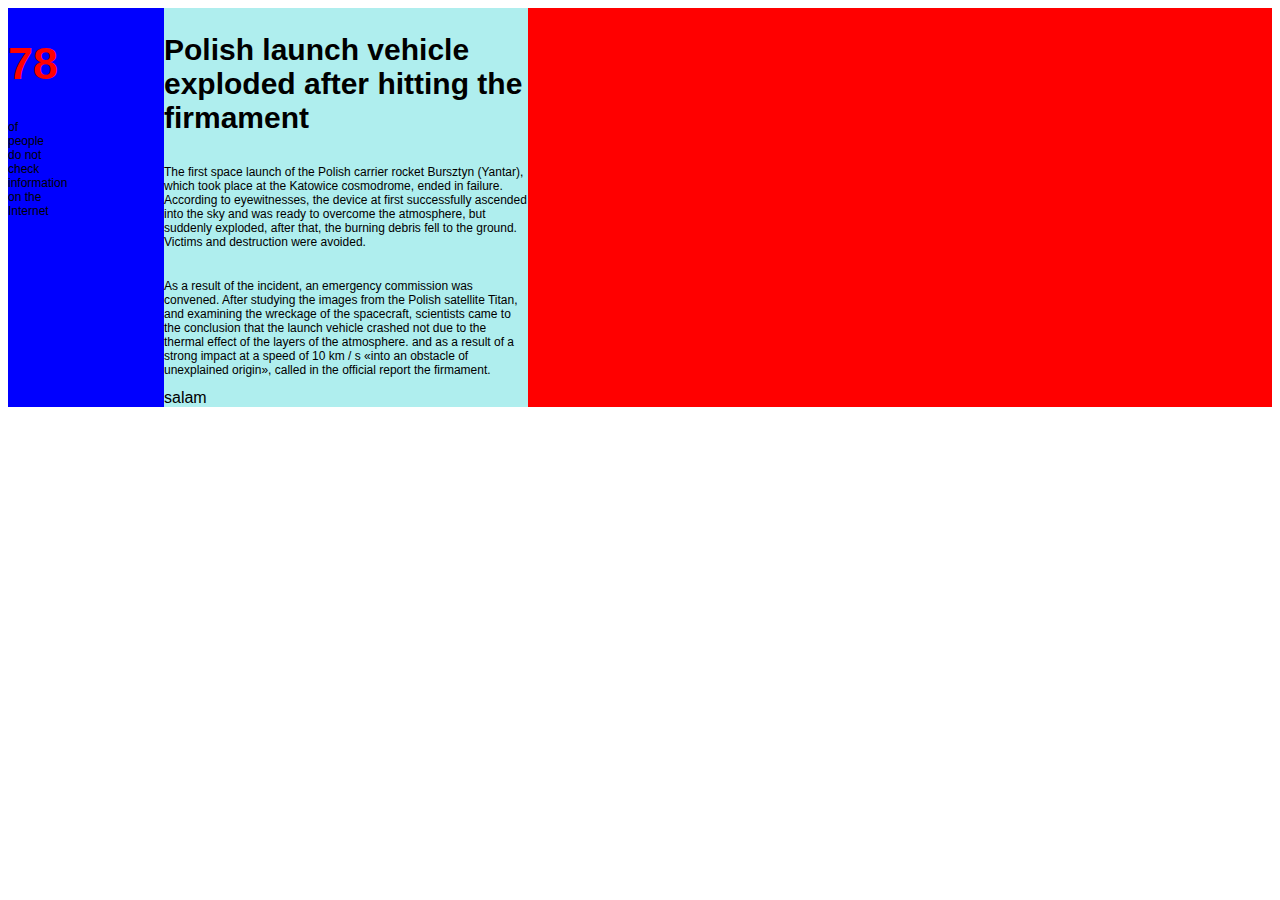
<file: index.html>
<!DOCTYPE html>
<html lang="en">
<head>
    <meta charset="UTF-8">
    <meta name="viewport" content="width=device-width, initial-scale=1.0">
    <title>Document</title>
    <link rel="stylesheet" href="style.css">
</head>
<body>
  <main>
    <section id="main-section">
        <div class="container">
            <div class="percant_part">
                <h1>78</h1>
                <p>of people do not check information on the Internet </p>
            </div>
            <div class="descripe_part">
                <h2> Polish launch vehicle exploded after hitting the firmament</h2>
                <p>The first space launch of the Polish carrier rocket Bursztyn (Yantar), which took place at the Katowice cosmodrome, ended in failure. According to eyewitnesses, the device at first successfully ascended into the sky and was ready to overcome the atmosphere, but suddenly exploded,
                    after that, the burning debris fell to the ground. Victims and destruction were avoided.</p>
                    <p>
                        As a result of the incident, an emergency commission was convened. After studying the images from the Polish satellite Titan, and examining the wreckage of the spacecraft, scientists came to the conclusion that the launch vehicle crashed not due to the thermal effect of the layers of the atmosphere.
and as a result of a strong impact at a speed of 10 km / s «into an obstacle of unexplained origin», called in the official report the firmament.
                    </p>
                    <span>salam</span>
            </div>
        </div>
    </section>
  </main>
</html>
</file>
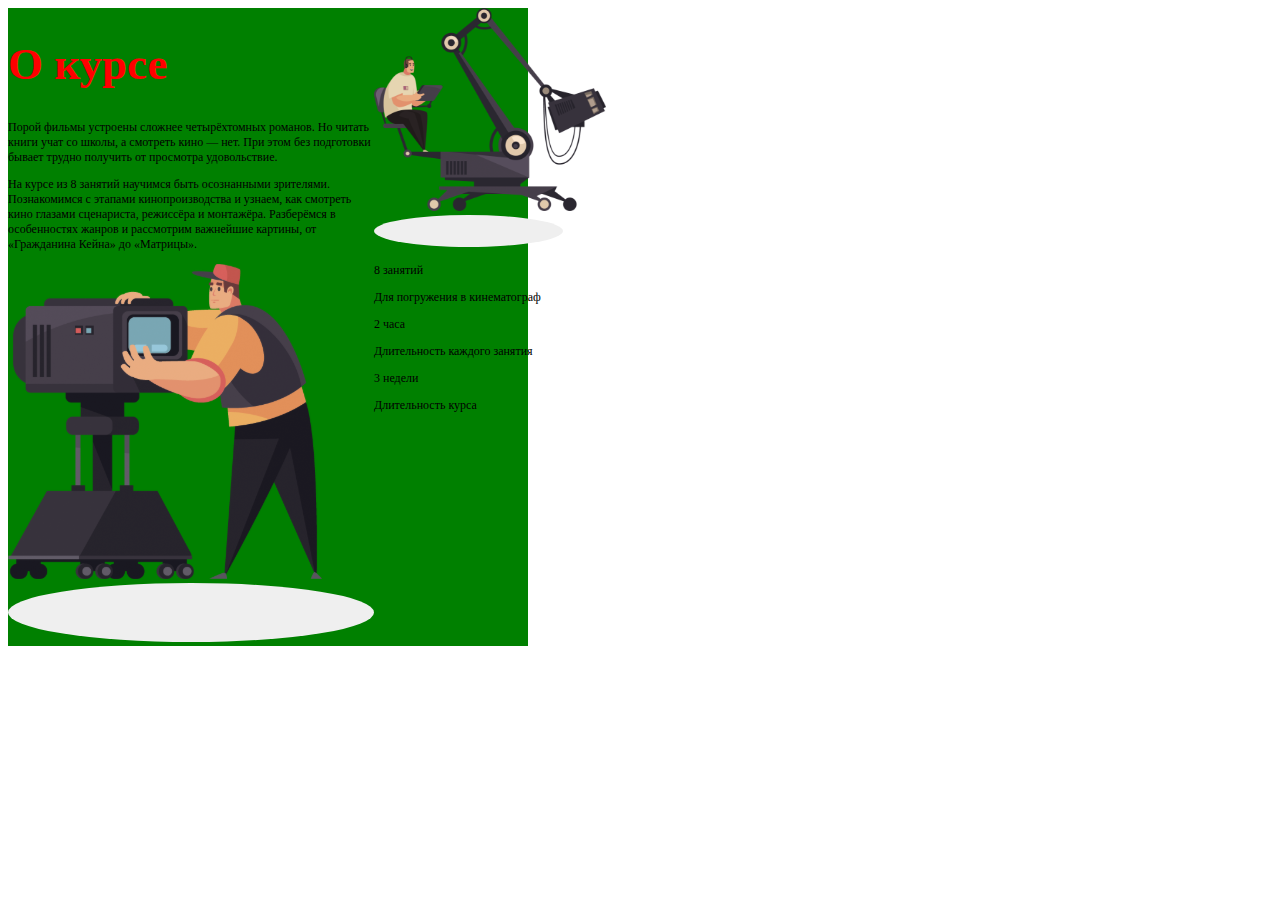
<file: index .html>
<!DOCTYPE html>
<html lang="en">
<head>
  <meta charset="UTF-8">
  <meta http-equiv="X-UA-Compatible" content="IE=edge">
  <meta name="viewport" content="width=device-width, initial-scale=1.0">
  <link rel="stylesheet" href="style.css">
  <title>Document</title>
  <link rel="preconnect" href="https://fonts.googleapis.com">
<link rel="preconnect" href="https://fonts.gstatic.com" crossorigin>
<link href="https://fonts.googleapis.com/css2?family=Roboto:ital,wght@0,100;0,300;0,400;0,500;0,700;0,900;1,100;1,300;1,400;1,500;1,700;1,900&display=swap" rel="stylesheet">
<link rel="preconnect" href="https://fonts.googleapis.com">
<link rel="preconnect" href="https://fonts.gstatic.com" crossorigin>
<link href="https://fonts.googleapis.com/css2?family=Roboto+Slab:wght@100..900&family=Roboto:ital,wght@0,100;0,300;0,400;0,500;0,700;0,900;1,100;1,300;1,400;1,500;1,700;1,900&display=swap" rel="stylesheet">
</head>
<body>
  <main>
    <section>
      <div class="container">
   <div class="describing">
    <div class="content">
      <h1>О курсе</h1>
      <p>Порой фильмы устроены сложнее четырёхтомных романов. Но читать книги учат со школы, а смотреть кино — нет. При этом без подготовки бывает трудно получить от просмотра удовольствие.</p>
        <p >  На курсе из 8 занятий научимся быть осознанными зрителями. Познакомимся с этапами кинопроизводства и узнаем, как смотреть кино глазами сценариста, режиссёра и монтажёра. Разберёмся в особенностях жанров и рассмотрим важнейшие картины, от «Гражданина Кейна» до «Матрицы».</p>
     </div>
     <div class="camera-logo">
      <img class="camera" src="./Alqoritmika/_1 1.svg" alt="">
      <img class="ellipse" src="./Alqoritmika/Ellipse 2.svg" alt="">
     </div>
 
   </div>
   <div class="bottom-part">
    <div class="logo">
      <img class="logo2"  src="./Alqoritmika/photo 1.svg" alt="">
      <img src="./Alqoritmika/Ellipse 3.svg" alt="">
    </div>
    <div class="rejims-box">
<div class="rejim">
  <p class="oclock">8 занятий </p>
  <p>Для погружения
    в кинематограф</p>
</div>
<div class="rejim">
  <p class="oclock delete">2 часа</p>
  <p>Длительность
    каждого занятия</p>
</div>
<div class="rejim adjust">
  <p class="oclock">3 недели</p>
  <p>Длительность
    курса</p>
</div>
    </div>
   </div>
      </div>
    </section>
  </main>
</body>
</html>
</file>
<file: style.css>
#main-section{
  background-color: red;
  font-family: "Montserrat", sans-serif;
}
p{
  font-size: 12px;
}
.container{
  display: flex;
  background-color: green;
  max-width: 520px;
}
.percant_part{
  background-color: blue;
  max-width: 30%;
}
h1{
  font-size: 45px;
  color: red;

}
h2{
  font-size: 30px;
}
.percant_part p{
  background-color: blue;
  max-width: 30%;
}
.descripe_part{
  max-width: 70%;
  background-color: paleturquoise;
}
.descripe_part p{
  margin-top: 30px;
}
</file>
